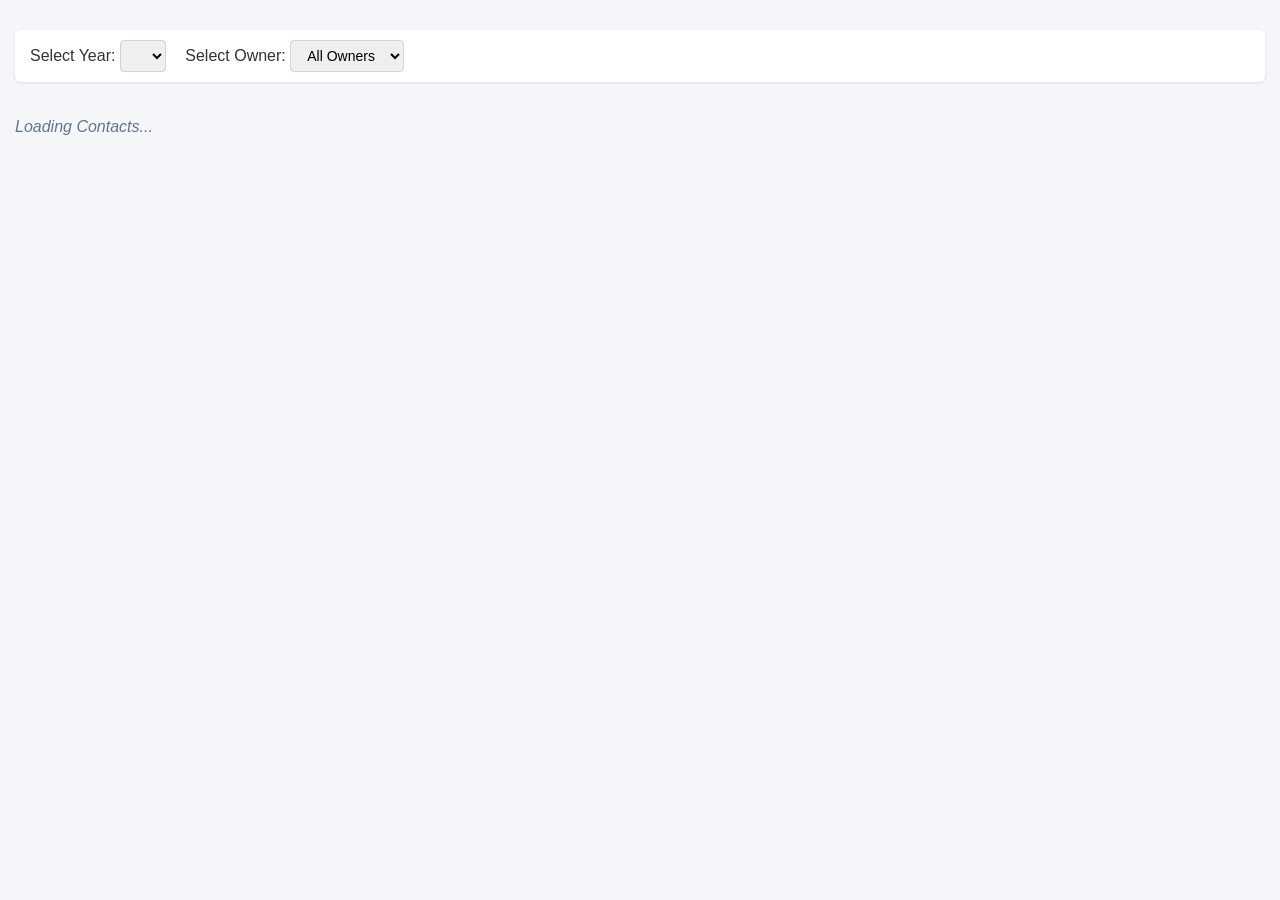
<file: index.html>
<!DOCTYPE html>
<html lang="en">
<head>
  <meta charset="UTF-8">
  <meta name="viewport" content="width=device-width, initial-scale=1.0">
  <title> </title>
  <link rel="stylesheet" href="style.css">
  <!-- Zoho SDK -->
  <script src="https://live.zwidgets.com/js-sdk/1.2/ZohoEmbededAppSDK.min.js"></script>
</head>
<body>
  <div class="container">
    <h2>   </h2>
    <!-- Year Dropdown Filter -->
    <div class="filter-section">
      <label for="yearSelect">Select Year: </label>
      <select id="yearSelect">
        <!-- Years will be populated dynamically via JS -->
      </select>
      <label for="ownerSelect" style="margin-left:15px;">Select Owner: </label>
      <select id="ownerSelect">
        <option value="All">All Owners</option>
        <!-- Owners will be populated dynamically via JS -->
      </select>
    </div>
    <!-- Status Accordion (each status row, contacts expand right below it) -->
    <div id="statusContainer" class="status-container">
      <p class="loading-text">Loading Contacts...</p>
    </div>
  </div>
  <script src="script.js"></script>
</body>
</html>
</file>
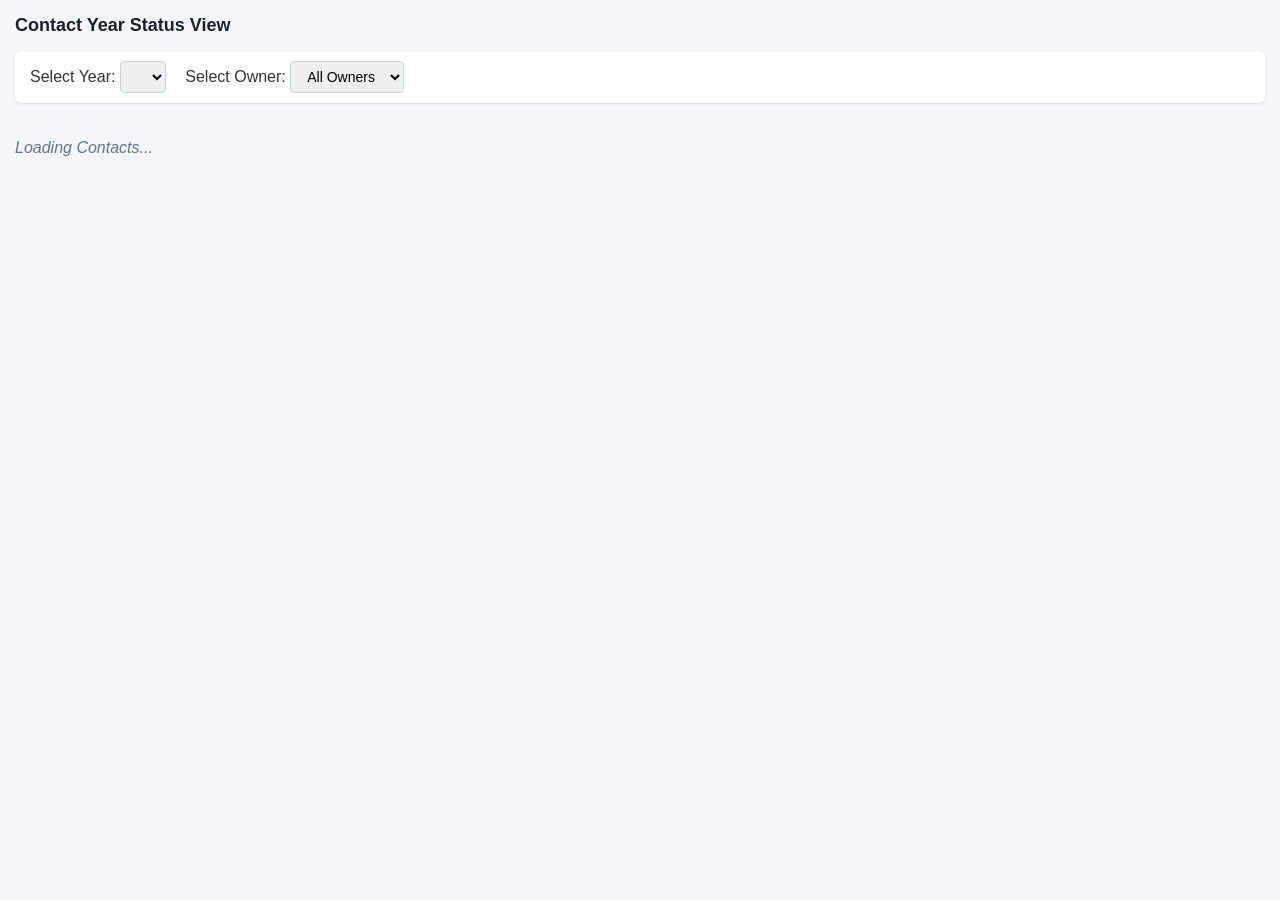
<file: contact.html>
<!DOCTYPE html>
<html lang="en">
<head>
  <meta charset="UTF-8">
  <meta name="viewport" content="width=device-width, initial-scale=1.0">
  <title> </title>
  <link rel="stylesheet" href="style.css">
  <!-- Zoho SDK -->
  <script src="https://live.zwidgets.com/js-sdk/1.2/ZohoEmbededAppSDK.min.js"></script>
</head>
<body>
  <div class="container">
    <h2>Contact Year Status View</h2>

    <!-- Year Dropdown Filter -->
    <div class="filter-section">
      <label for="yearSelect">Select Year: </label>
      <select id="yearSelect">
        <!-- Years will be populated dynamically via JS -->
      </select>

      <label for="ownerSelect" style="margin-left:15px;">Select Owner: </label>
      <select id="ownerSelect">
        <option value="All">All Owners</option>
        <!-- Owners will be populated dynamically via JS -->
      </select>
    </div>

    <!-- Status Accordion (each status row, contacts expand right below it) -->
    <div id="statusContainer" class="status-container">
      <p class="loading-text">Loading Contacts...</p>
    </div>
  </div>
  <script src="script.js"></script>
</body>
</html>
</file>
<file: style.css>
body {
  font-family: Arial, sans-serif;
  margin: 0;
  padding: 15px;
  background-color: #f4f6f9;
  color: #333;
}
.container {
  max-width: 100%;
  margin: 0 auto;
}
h2 {
  margin-top: 0;
  color: #1a202c;
  font-size: 18px;
}
.filter-section {
  margin-bottom: 20px;
  background: #fff;
  padding: 10px 15px;
  border-radius: 6px;
  box-shadow: 0 1px 3px rgba(0,0,0,0.1);
}
select {
  padding: 6px 12px;
  border-radius: 4px;
  border: 1px solid #cbd5e1;
  font-size: 14px;
  outline: none;
}
.loading-text {
  font-style: italic;
  color: #64748b;
}
/* Status Accordion - one below another */
.status-container {
  display: flex;
  flex-direction: column;
  gap: 10px;
}
.status-block {
  background: #fff;
  border-radius: 8px;
  box-shadow: 0 1px 3px rgba(0,0,0,0.1);
  overflow: hidden;
}
.status-pill {
  width: 100%;
  text-align: left;
  background: #fff;
  border: none;
  border-left: 4px solid #3b82f6;
  color: #1d4ed8;
  padding: 12px 16px;
  font-size: 14px;
  font-weight: 600;
  cursor: pointer;
  display: flex;
  justify-content: space-between;
  align-items: center;
}
.status-pill:hover {
  background: #eff6ff;
}
.status-block.active .status-pill {
  background: #3b82f6;
  color: #fff;
  border-left-color: #1d4ed8;
}
.status-arrow {
  transition: transform 0.15s ease;
  font-size: 12px;
}
.status-block.active .status-arrow {
  transform: rotate(90deg);
}
/* Contacts list, right below the clicked status */
.contacts-list {
  display: none;
  padding: 8px 16px 12px 20px;
  border-top: 1px solid #e2e8f0;
}
.status-block.active .contacts-list {
  display: block;
}
.contact-card {
  padding: 8px 0;
  border-bottom: 1px solid #e2e8f0;
  font-size: 13px;
}
.contact-card:last-child {
  border-bottom: none;
}
.contact-name {
  font-weight: 600;
  color: #1e293b;
  margin-bottom: 4px;
}
.contact-info {
  color: #64748b;
  font-size: 12px;
}
</file>
